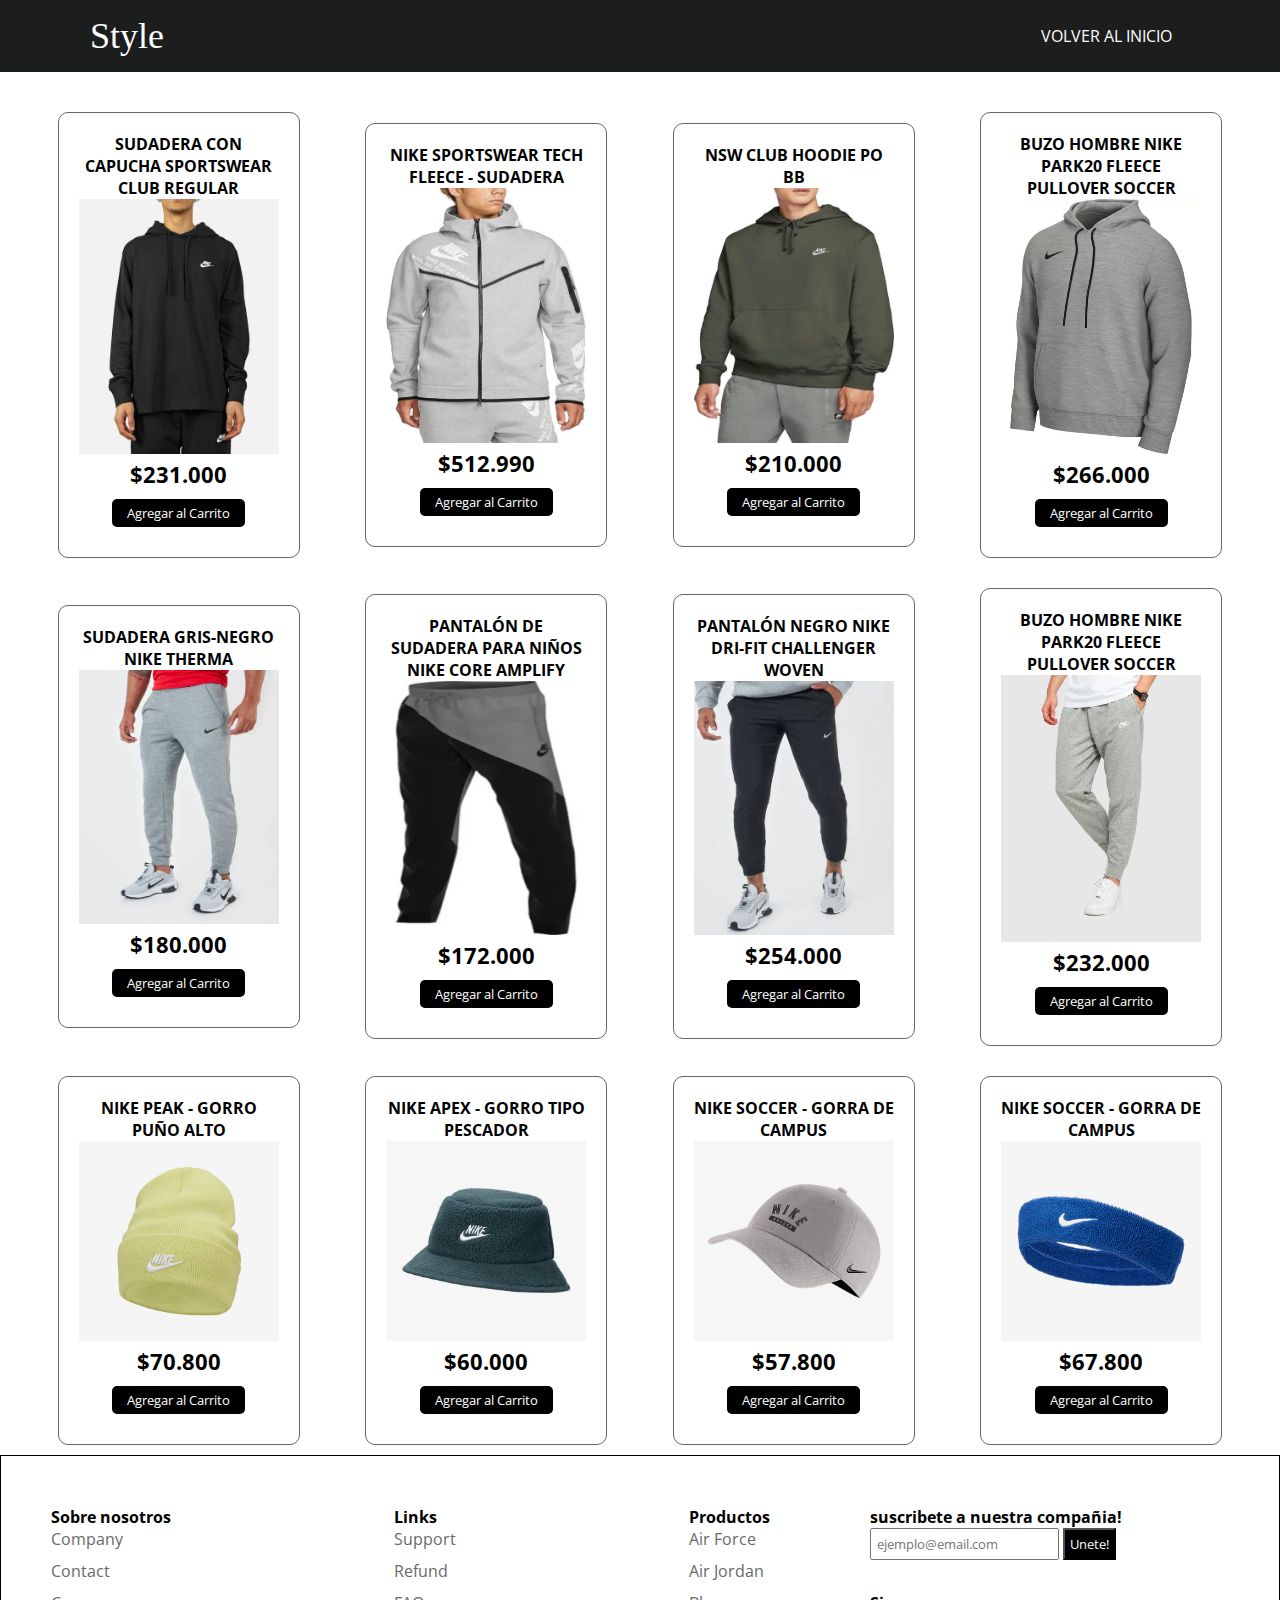
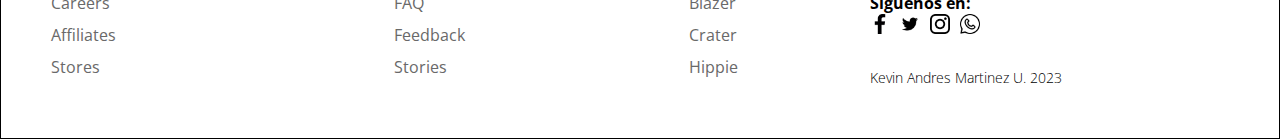
<file: e-commerce/carrito de compras/index.html>
<!DOCTYPE html>
<html lang="es">
<head>
    <meta charset="UTF-8">
    <meta http-equiv="X-UA-Compatible" content="IE=edge">
    <meta name="viewport" content="width=device-width, initial-scale=1.0">
    <link rel="stylesheet" href="https://cdnjs.cloudflare.com/ajax/libs/font-awesome/6.2.1/css/all.min.css" integrity="sha512-MV7K8+y+gLIBoVD59lQIYicR65iaqukzvf/nwasF0nqhPay5w/9lJmVM2hMDcnK1OnMGCdVK+iQrJ7lzPJQd1w==" crossorigin="anonymous" referrerpolicy="no-referrer" />
    <link rel="stylesheet" href="estilos.css">
    <title>Carrito de compras </title>
</head>
<body>
    <div class="contenedor-header">
        <header>
                <div class="logo">
                    <a href="#">Style</a>
                </div>
                <nav id="nav">
                    <ul>
                        <li><a href="/e-commerce/index.html" onclick="seleccionar()">VOLVER AL INICIO</a></li>
                    </ul>
                </nav>
                <div class="nav-responsive" onclick="mostrar()">
                    <i class="fa-solid fa-bars"></i>
                </div>
        </header> 
    </div>
    <section class="contenedor">
        <!-- Contenedor de elementos -->
        <div class="contenedor-items">
            <div class="item">
                <span class="titulo-item">Sudadera Con Capucha Sportswear Club Regular</span>
                <img src="img/hoddie.webp" alt="" class="img-item">
                <span class="precio-item">$231.000</span>
                <button class="boton-item">Agregar al Carrito</button>
            </div>
            <div class="item">
                <span class="titulo-item">Nike Sportswear Tech Fleece - Sudadera</span>
                <img src="img/sudadera.jpg" alt="" class="img-item">
                <span class="precio-item">$512.990</span>
                <button class="boton-item">Agregar al Carrito</button>
            </div>
            <div class="item">
                <span class="titulo-item">NSW CLUB HOODIE PO BB</span>
                <img src="img/sudadera2.jpg" alt="" class="img-item">
                <span class="precio-item">$210.000</span>
                <button class="boton-item">Agregar al Carrito</button>
            </div>
            <div class="item">
                <span class="titulo-item">Buzo Hombre Nike Park20 Fleece Pullover Soccer</span>
                <img src="img/hoddie2.webp" alt="" class="img-item">
                <span class="precio-item">$266.000</span>
                <button class="boton-item">Agregar al Carrito</button>
            </div>
            <div class="item">
                <span class="titulo-item">Sudadera Gris-Negro Nike Therma</span>
                <img src="img/pant2.webp" alt="" class="img-item">
                <span class="precio-item">$180.000</span>
                <button class="boton-item">Agregar al Carrito</button>
            </div>
            <div class="item">
                <span class="titulo-item">Pantalón De Sudadera Para Niños Nike Core Amplify</span>
                <img src="img/pant3.webp" alt="" class="img-item">
                <span class="precio-item">$172.000</span>
                <button class="boton-item">Agregar al Carrito</button>
            </div>
            <div class="item">
                <span class="titulo-item">Pantalón Negro Nike Dri-FIT Challenger Woven</span>
                <img src="img/pant.webp" alt="" class="img-item">
                <span class="precio-item">$254.000</span>
                <button class="boton-item">Agregar al Carrito</button>
            </div>
            <div class="item">
                <span class="titulo-item">Buzo Hombre Nike Park20 Fleece Pullover Soccer</span>
                <img src="img/pan4.webp" alt="" class="img-item">
                <span class="precio-item">$232.000</span>
                <button class="boton-item">Agregar al Carrito</button>
            </div>
            <div class="item">
                <span class="titulo-item">Nike peak - Gorro puño alto</span>
                <img src="img/gorro.jpeg" alt="" class="img-item">
                <span class="precio-item">$70.800</span>
                <button class="boton-item">Agregar al Carrito</button>
            </div>
            <div class="item">
                <span class="titulo-item">Nike Apex - Gorro tipo pescador</span>
                <img src="img/gorro1.webp" alt="" class="img-item">
                <span class="precio-item">$60.000</span>
                <button class="boton-item">Agregar al Carrito</button>
            </div>
            <div class="item">
                <span class="titulo-item">Nike Soccer - Gorra de campus</span>
                <img src="img/gorro2.webp" alt="" class="img-item">
                <span class="precio-item">$57.800</span>
                <button class="boton-item">Agregar al Carrito</button>
            </div>
            <div class="item">
                <span class="titulo-item">Nike Soccer - Gorra de campus</span>
                <img src="img/gorro3.jpeg" alt="" class="img-item">
                <span class="precio-item">$67.800</span>
                <button class="boton-item">Agregar al Carrito</button>
            </div>
        </div>
        <!-- Carrito de Compras -->
        <div class="carrito" id="carrito">
            <div class="header-carrito">
                <h2>Tu Carrito</h2>
            </div>
    <div class="carrito-items">
    </div>
    <div class="carrito-total">
        <div class="fila">
            <strong>Tu Total</strong>
            <span class="carrito-precio-total">
                $120.000,00
            </span>
        </div>
        <button class="btn-pagar">Pagar <i class="fa-solid fa-bag-shopping"></i> </button>
    </div>
</div>
</section>
<footer>
    <div class="footerLeft">
        <div class="footerMenu">
            <h1 class="fMenuTitle">Sobre nosotros</h1>
            <ul class="fList">
                <li class="fListItem">Company</li>
                <li class="fListItem">Contact</li>
                <li class="fListItem">Careers</li>
                <li class="fListItem">Affiliates</li>
                <li class="fListItem">Stores</li>
            </ul>
        </div>
        <div class="footerMenu">
            <h1 class="fMenuTitle">Links</h1>
            <ul class="fList">
                <li class="fListItem">Support</li>
                <li class="fListItem">Refund</li>
                <li class="fListItem">FAQ</li>
                <li class="fListItem">Feedback</li>
                <li class="fListItem">Stories</li>
            </ul>
        </div>
        <div class="footerMenu">
            <h1 class="fMenuTitle">Productos</h1>
            <ul class="fList">
                <li class="fListItem">Air Force</li>
                <li class="fListItem">Air Jordan</li>
                <li class="fListItem">Blazer</li>
                <li class="fListItem">Crater</li>
                <li class="fListItem">Hippie</li>
            </ul>
        </div>
    </div>
    <div class="footerRight">
        <div class="footerRightMenu">
            <h1 class="fMenuTitle">suscribete a nuestra compañia!</h1>
            <div class="fMail">
                <input type="text" placeholder="ejemplo@email.com" class="fInput">
                <button class="fButton">Unete!</button>
            </div>
        </div>
        <div class="footerRightMenu">
            <h1 class="fMenuTitle">Siguenos en:</h1>
            <div class="fIcons">
                <img src="./img/facebook.png" alt="" class="fIcon">
                <img src="./img/twitter.png" alt="" class="fIcon">
                <img src="./img/instagram.png" alt="" class="fIcon">
                <img src="./img/whatsapp.png" alt="" class="fIcon">
            </div>
        </div>
        <div class="footerRightMenu">
            <span class="copyright">Kevin Andres Martinez U. 2023</span>
        </div>
    </div>
</footer>
<script src="app.js" async></script>
</body>
</html>
</file>
<file: e-commerce/carrito de compras/estilos.css>
@import url('https://fonts.googleapis.com/css2?family=Open+Sans:wght@300;400;500;600&family=Titillium+Web:wght@200;300;400;600;700&display=swap');

/* MENU */
.contenedor-header{
    background: #1c1d1d;
    width: 100%;
    top: 0;
    left: 0;
    z-index: 99; 

}
.contenedor-header header{
 max-width: 1100px;
 margin: auto;
 display: flex;
 justify-content: space-between;
 align-items: center;
 padding: 15px 20px;
}
.contenedor-header header .logo a{
 font-family: 'Kanit';
 font-size: 36px;
 color:rgb(255, 255, 255);
 text-decoration: none;
}
.contenedor-header header ul{
          display: flex;
          list-style: none;
}
.contenedor-header header nav ul li a{
text-align: none;
color: rgb(255, 255, 255);
margin: 0 15px;
padding: 3px;
transition: .5s;
text-decoration: none ;
}
.contenedor-header header nav ul li a:hover{
 color: #f2f553;
}
.nav-responsive{
background-color: #4ca5c0;
color: aliceblue;
padding: 5px 10px;
border-radius: 5px;
cursor: pointer;
display: none;
}
body{
    background: url("https://images.unsplash.com/photo-1604147495798-57beb5d6af73?ixlib=rb-1.2.1&ixid=MnwxMjA3fDB8MHxwaG90by1wYWdlfHx8fGVufDB8fHx8&auto=format&fit=crop&w=2370&q=80");
}

*{
    margin: 0;
    padding:0;
    font-family: 'Open Sans';
}
.contenedor{
    background-color: #fff;
    max-width: 1200px;
    padding: 10px;
    margin: auto;
    display: flex;
    justify-content: space-between;
    /* oculto lo que queda fuera del .contenedor */
    contain: paint;
}
/* SECCION CONTENEDOR DE ITEMS */
.contenedor .contenedor-items{
    margin-top: 30px;
    display: grid;
    grid-template-columns: repeat(auto-fit, minmax(220px, 1fr));
    grid-gap:30px;
    grid-row-gap: 30px;
    /* width: 60%; */
    width: 100%;
    transition: .3s;
}
.contenedor .contenedor-items .item{
    max-width: 200px;
    margin: auto;
    border: 1px solid #666;
    border-radius: 10px;
    padding: 20px;
    transition: .3s;
}
.contenedor .contenedor-items .item .img-item{
    width: 100%;
}
.contenedor .contenedor-items .item:hover{
    box-shadow: 0 0 10px #666;
    scale: 1.05;
}
.contenedor .contenedor-items .item .titulo-item{
    display: block;
    font-weight: bold;
    text-align: center;
    text-transform: uppercase;
}
.contenedor .contenedor-items .item .precio-item{
    display: block;
    text-align: center;
    font-weight: bold;
    font-size: 22px;
}

.contenedor .contenedor-items .item .boton-item{
    display: block;
    margin: 10px auto;
    border: none;
    background-color: black;
    color: #fff;
    padding: 5px 15px;
    border-radius: 5px;
    cursor: pointer;
}
/* seccion carrito */
.carrito{
    border: 1px solid #666;
    width: 35%;
    margin-top: 30px;
    border-radius: 10px;
    overflow: hidden;
    margin-bottom: auto;
    position: sticky !important;
    top: 0;
    transition: .3s;
    /* Estilos para ocultar */
    margin-right: -100%;
    opacity: 0;
}
.carrito .header-carrito{
    background-color: #000;
    color: #fff;
    text-align: center;
    padding: 30px 0;
}
.carrito .carrito-item{
    display: flex;
    align-items: center;
    /* justify-content: space-between; */
    position: relative;
    border-bottom: 1px solid #666;
    padding: 20px;
}
.carrito .carrito-item img{
    margin-right: 20px;
}
.carrito .carrito-item .carrito-item-titulo{
    display: block;
    font-weight: bold;
    margin-bottom: 10px;
    text-transform: uppercase;
}
.carrito .carrito-item .selector-cantidad{
    display: inline-block;
    margin-right: 25px;
}
.carrito .carrito-item .carrito-item-cantidad{
    border: none;
    font-size: 18px;
    background-color: transparent;
    display: inline-block;
    width:30px;
    padding: 5px;
    text-align: center;
}
.carrito .carrito-item .selector-cantidad i{
    font-size: 18px;
    width: 32px;
    height: 32px;
    line-height: 32px;
    text-align: center;
    border-radius: 50%;
    border: 1px solid #000;
    cursor: pointer;
}
.carrito .carrito-item .carrito-item-precio{
    font-weight: bold;
    display: inline-block;
    font-size: 18px;
    margin-bottom: 5px;
}
.carrito .carrito-item .btn-eliminar{
    position: absolute;
    right: 15px;
    top: 15px;
    color: #000;
    font-size: 20px;
    width: 40px;
    height: 40px;
    line-height: 40px;
    text-align: center;
    border-radius: 50%;
    border: 1px solid #000;
    cursor: pointer;
    display: block;
    background: transparent;
    z-index: 20;
}
.carrito .carrito-item .btn-eliminar i{
    pointer-events: none;
}

.carrito-total{
    background-color: #f3f3f3;
    padding: 30px;
}
.carrito-total .fila{
    display: flex;
    justify-content: space-between;
    align-items: center;
    font-size: 22px;
    font-weight: bold;
    margin-bottom: 10px;
}
.carrito-total .btn-pagar{
    display: block;
    width: 100%;
    border: none;
    background: #000;
    color: #fff;
    border-radius: 5px;
    font-size: 18px;
    padding: 20px;
    display: flex;
    justify-content: space-between;
    align-items: center;
    cursor: pointer;
    transition: .3s;
}
.carrito-total .btn-pagar:hover{
    scale: 1.05;
}
footer {
    background-color: #ffffff;
    border: 1px solid #000;
    display: flex;
  }
  
  .footerLeft {
    flex: 2;
    display: flex;
    justify-content: space-between;
    padding: 50px;
  }
  
  .fMenuTitle {
    font-size: 16px;
  }
  
  .fList {
    padding: 0;
    list-style: none;
  }
  
  .fListItem {
    margin-bottom: 10px;
    color: rgb(105, 105, 105);
    cursor: pointer;
  }
  .footerRightMenu{
    color: #000000;
  }
  .footerRight {
    flex: 1;
    padding: 50px;
    display: flex;
    flex-direction: column;
    justify-content: space-between;
  }
  
  .fInput {
    padding: 5px;
  }
  
  .fButton {
    padding: 5px;
    background-color: rgb(0, 0, 0);
    color: rgb(255, 255, 255);
  }
  
  .fIcons{
    display: flex;
  }
  
  .fIcon{
    width: 20px;
    height: 20px;
    margin-right: 10px;
  }
  
  .copyright{
    font-weight: 300;
    font-size: 14px;
  }

/* SECCION RESPONSIVE */
@media screen and (max-width: 850px) {
    .contenedor {
      display: block;
    }
    .contenedor-items{
        width: 100% !important;
    }
    .carrito{
        width: 100%;
    }
  }
</file>
